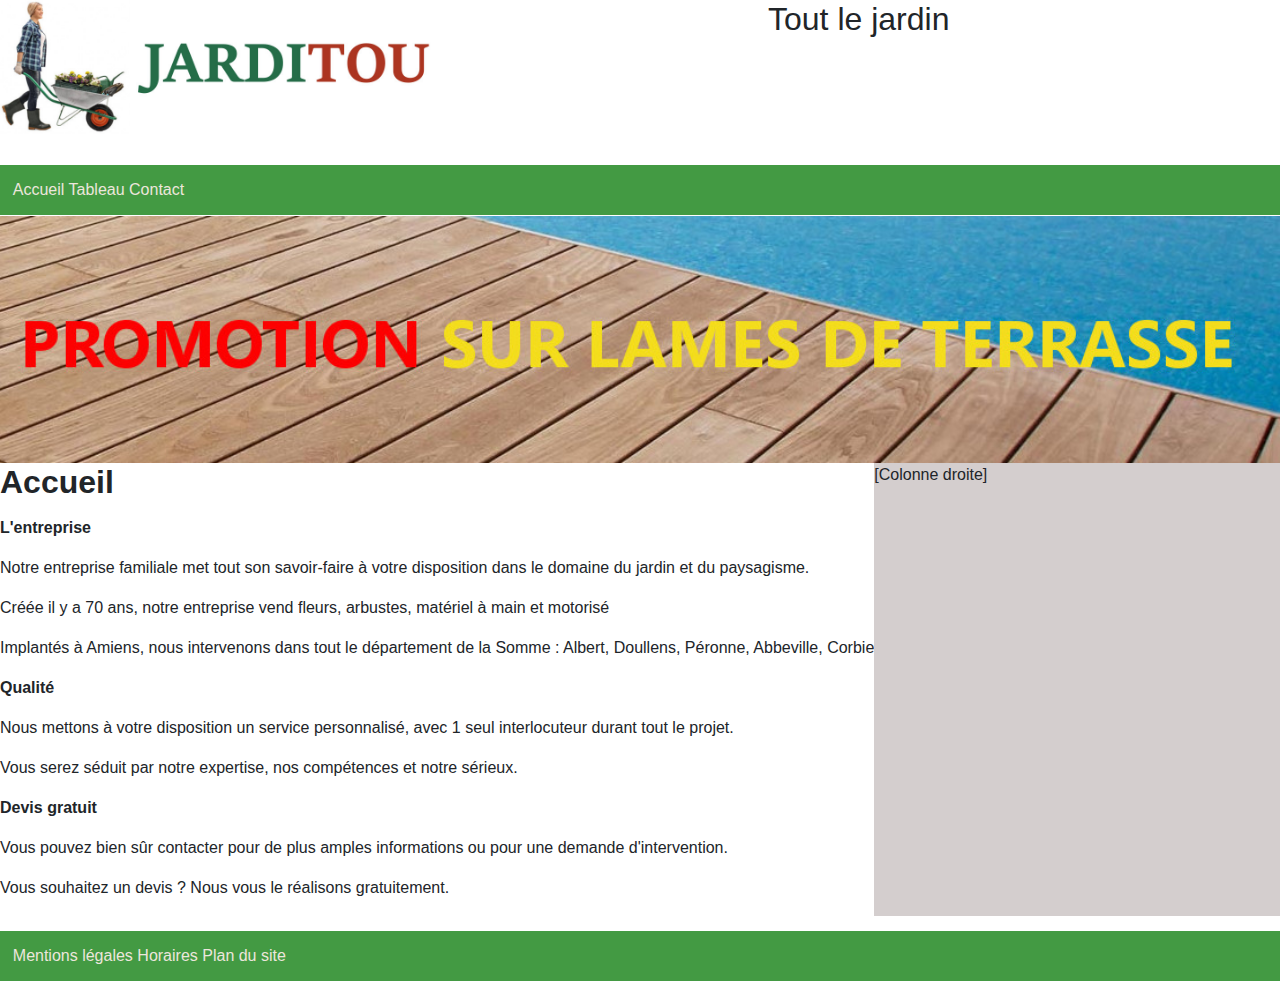
<file: HTML/index.html>
<!DOCTYPE html>
<html lang="fr">
<head>
    <meta name="viewport" content="width=device-width, initial-scale=1, shrink-to-fit=no">
    <meta charset="UTF-8">
    <meta name="viewport" content="width=device-width, initial-scale=1.0">
    <meta http-equiv="X-UA-Compatible" content="ie=edge">
    <link rel="stylesheet" href="https://stackpath.bootstrapcdn.com/bootstrap/4.1.3/css/bootstrap.min.css">
    <link rel="stylesheet" href="asset/css/style.css">
    <title>Document</title>
<body>
    <figure class="logotitre">
        <img class="logo" src="asset/img/jarditou_logo.jpg">
        <figcaption class="titre"><h2>Tout le jardin</h2></figcaption>
    </figure>
        <nav>
            <ul class="navbar">
                <li>
                    <a href="index.html">Accueil</a>
                    <a href="tableau.html">Tableau</a>
                    <a href="formulaire.html">Contact</a>
                </li>
            </ul>
        </nav> 
    </head>
    <img class="promo" src="asset/img/promotion.jpg" alt="auto">
    <div class = "div1">
    <article class= "div2">
    <h2><b>Accueil</b></h2><p>
    <b>L'entreprise</b>
    <p>
        Notre entreprise familiale met tout son savoir-faire à votre disposition dans le domaine du jardin et du paysagisme.
    </p>
    <p>
        Créée il y a 70 ans, notre entreprise vend fleurs, arbustes, matériel à main et motorisé
    </p>
    <p>
        Implantés à Amiens, nous intervenons dans tout le département de la Somme : Albert, Doullens, Péronne, Abbeville, Corbie
    </p>
    <p><b>Qualité</b>
    </p>
    <p>
        Nous mettons à votre disposition un service personnalisé, avec 1 seul interlocuteur durant tout le projet.
    </p>
        Vous serez séduit par notre expertise, nos compétences et notre sérieux.

    </p>
    <p><b>Devis gratuit</b>
    </p>  
    <p>
        Vous pouvez bien sûr contacter pour de plus amples informations ou pour une demande d'intervention.<p>
        Vous souhaitez un devis ? Nous vous le réalisons gratuitement.<br>
    </p>
    </article>
    <aside class="Colonne">[Colonne droite] </aside>
    </div>
    <nav>
        <ul class="navbar">
        <li>
            <a href="index.html">Mentions légales</a>
            <a href="index.html">Horaires</a>

            <a href="index.html">Plan du site</a>
        </li>
    </ul>
    <script src="https://code.jquery.com/jquery-3.3.1.slim.min.js" integrity="sha384-q8i/X+965DzO0rT7abK41JStQIAqVgRVzpbzo5smXKp4YfRvH+8abtTE1Pi6jizo" crossorigin="anonymous"></script>
	
    <script src="https://cdnjs.cloudflare.com/ajax/libs/popper.js/1.14.3/umd/popper.min.js" integrity="sha384-ZMP7rVo3mIykV+2+9J3UJ46jBk0WLaUAdn689aCwoqbBJiSnjAK/l8WvCWPIPm49" crossorigin="anonymous"></script>
       
    <script src="https://stackpath.bootstrapcdn.com/bootstrap/4.1.3/js/bootstrap.min.js" integrity="sha384-ChfqqxuZUCnJSK3+MXmPNIyE6ZbWh2IMqE241rYiqJxyMiZ6OW/JmZQ5stwEULTy" crossorigin="anonymous"></script>
    </nav>
    </body>
    </html>
</file>
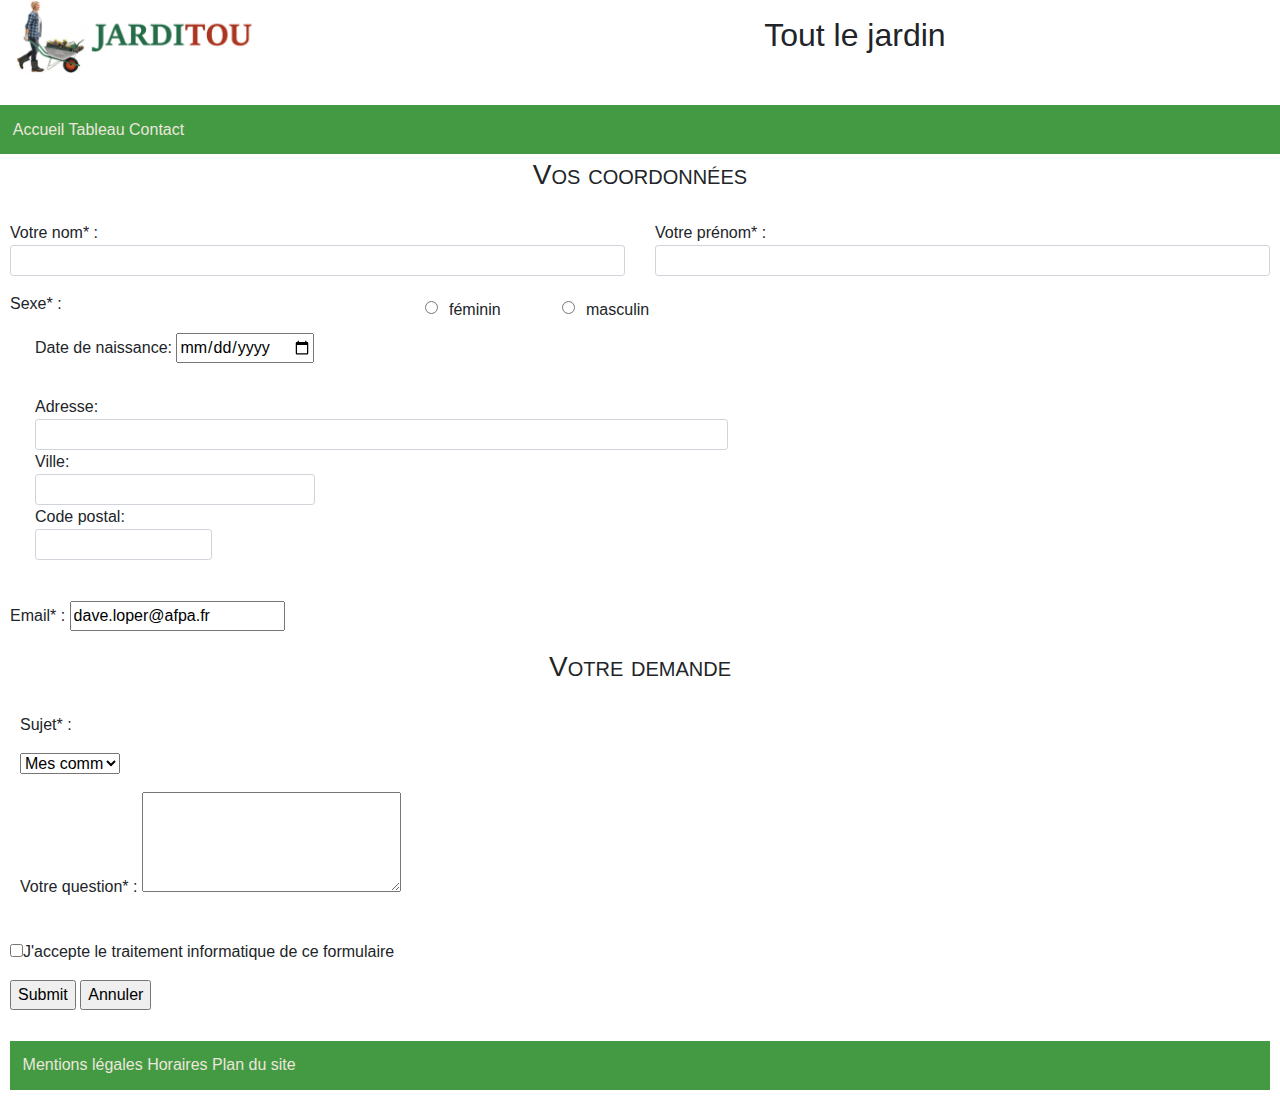
<file: HTML/formulaire.html>
<!DOCTYPE html>
<html lang="fr"></html>
<head>
    <meta charset="UTF-8">
    <meta name="viewport" content="width=device-width, initial-scale=1.0">
    <meta http-equiv="X-UA-Compatible" content="ie=edge">
    <link rel="stylesheet" href="https://stackpath.bootstrapcdn.com/bootstrap/4.1.3/css/bootstrap.min.css">
    <link rel="stylesheet" href="asset/css/style.css">
    <title>formulaire</title>
    <body>
        <div class="row"> 
            <div class="col-7"><figure class="logotitre mx-3"><img class="logo" src="asset/img/jarditou_logo.jpg"></figure></div>
            <div class="col-5"><figcaption class="titre"><h2 class="my-3">Tout le jardin</h2></figcaption></div>
        </div>
        <nav>
            <ul class="navbar">
                <li>
                    <a href="index.html">Accueil</a>
                    <a href="tableau.html">Tableau</a>
                    <a href="formulaire.html">Contact</a>
                </li>
            </ul>
        </nav> 
<fieldset>
    <legend><h3>Vos coordonnées</h3></legend>
<div class="row form-group"> 
    <div class="col-6">Votre nom* : <input type="text" class="form-control form-control-sm" name="Votre nom"></div>
    <div class="col-6">Votre prénom* : <input type="text" class="form-control form-control-sm" name="Votre prénom"></div>
</div><p>
<p>
<div class="row">
    <div class="col-4">Sexe* :</div>
    <div class="form-check form-check-inline">
        <input class="form-check-input" type="radio" name="inlineRadioOptions" id="inlineRadio1" value="option1">
        <label class="form-check-label" for="inlineRadio1">féminin</label>
      </div>
<div class="row">
      <div class="form-check form-check-inline">
        <input class="form-check-input" type="radio" name="inlineRadioOptions" id="inlineRadio2" value="option2">
        <label class="form-check-label" for="inlineRadio2">masculin</label></div>
    </div><p>
<p>
</div>
<fieldset>
<div class="row"></div>
    <div class="col-4">Date de naissance: <input type="date" name="ddn"></div><p>
<div class="row form-group"></div>
    <div class="col-7">Adresse: <input type="text" class="form-control form-control-sm" name="Adresse"></div>
    <div class="col-3">Ville: <input type="text" class="form-control form-control-sm" name="Ville"></div>    
    <div class="col-2">Code postal: <input type="text" class="form-control form-control-sm" name="Code postal"></div>
    
    </div></p>
</fieldset>
<div class="row">
    <div class="col-12">Email* : <input type="Email" name="Email" value="dave.loper@afpa.fr"><p>
<p>
<fieldset>
    <legend><h3>Votre demande</h3></legend>
    Sujet* :<p><select name="Sujet">
        <option value="mescommandes">Mes commandes</option>
        <option value="questionsurunproduit">Question sur un produit</option>
        <option value="reclamation">Réclamation</option>
        <option value="autres">Autres</option>
    </select></p>
    Votre question* : <textarea name="Votre question"></textarea><p>
</fieldset>
<p>
    <input type="checkbox" name="validation">J'accepte le traitement informatique de ce formulaire
    <p><input type="submit" name=Envoyer> <input type="button" value=Annuler>
    </p>
    <nav>
        <ul class="navbar">
        <li>
            <!-- liens hypertextes --> 
           <a href="mentionslegales.html">Mentions légales</a>
            <a href="horaires.html">Horaires</a>
            <a href="plandusite.html">Plan du site</a>
        </li>
    </ul>
    <script src="https://code.jquery.com/jquery-3.3.1.slim.min.js" integrity="sha384-q8i/X+965DzO0rT7abK41JStQIAqVgRVzpbzo5smXKp4YfRvH+8abtTE1Pi6jizo" crossorigin="anonymous"></script>
	
    <script src="https://cdnjs.cloudflare.com/ajax/libs/popper.js/1.14.3/umd/popper.min.js" integrity="sha384-ZMP7rVo3mIykV+2+9J3UJ46jBk0WLaUAdn689aCwoqbBJiSnjAK/l8WvCWPIPm49" crossorigin="anonymous"></script>
       
    <script src="https://stackpath.bootstrapcdn.com/bootstrap/4.1.3/js/bootstrap.min.js" integrity="sha384-ChfqqxuZUCnJSK3+MXmPNIyE6ZbWh2IMqE241rYiqJxyMiZ6OW/JmZQ5stwEULTy" crossorigin="anonymous"></script>
    </nav>
    </body>
    </html>
</file>
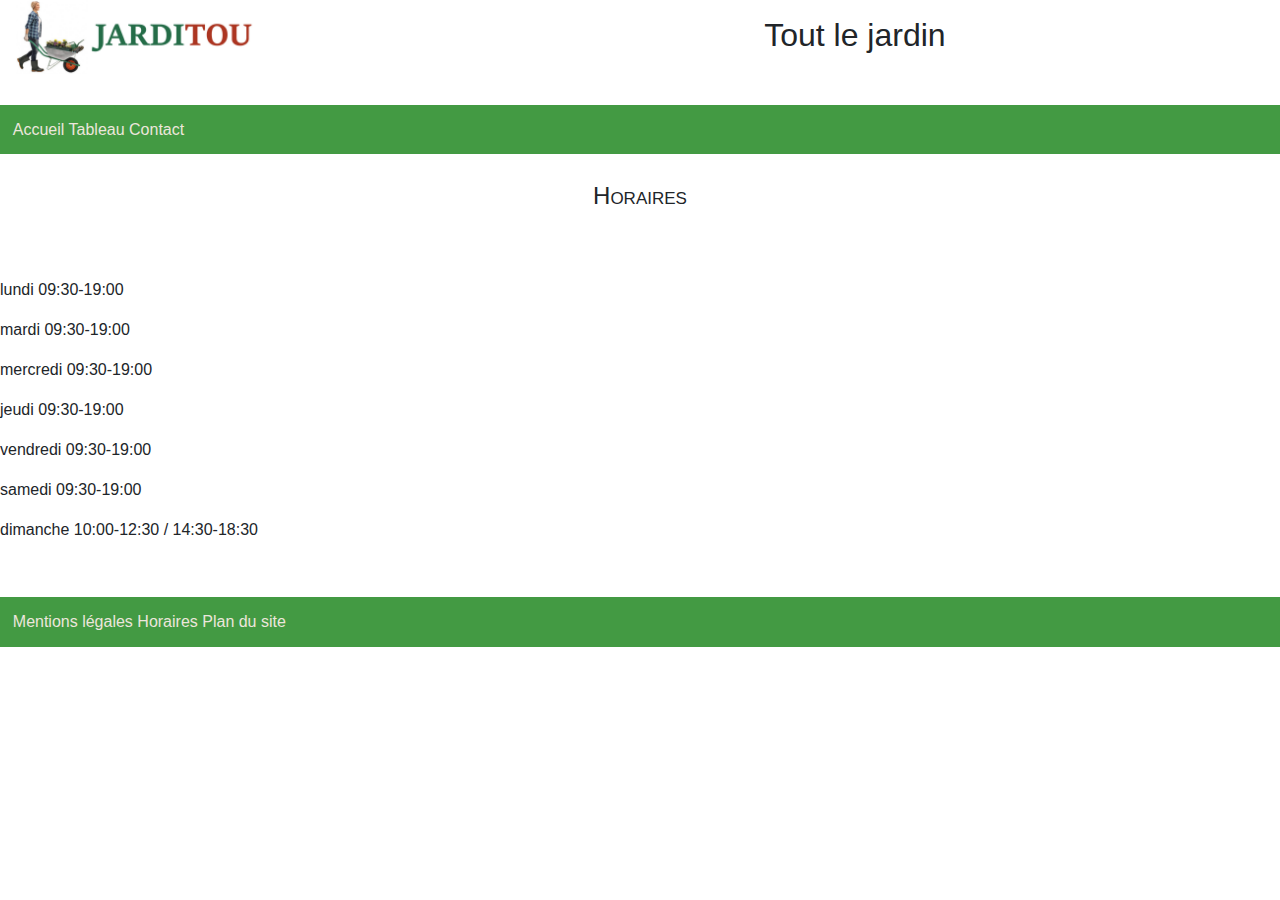
<file: HTML/horaires.html>
<!DOCTYPE html>
<html lang="fr">
<head>
    <meta name="viewport" content="width=device-width, initial-scale=1, shrink-to-fit=no">
    <meta charset="UTF-8">
    <meta name="viewport" content="width=device-width, initial-scale=1.0">
    <meta http-equiv="X-UA-Compatible" content="ie=edge">
    <link rel="stylesheet" href="https://stackpath.bootstrapcdn.com/bootstrap/4.1.3/css/bootstrap.min.css">
    <link rel="stylesheet" href="asset/css/style.css">
    <title>Document</title>
<body>
            <!-- logo + titre -->
            <div class="row"> 
                <div class="col-7"><figure class="logotitre mx-3"><img class="logo" src="asset/img/jarditou_logo.jpg"></figure></div>
                <div class="col-5"><figcaption class="titre"><h2 class="my-3">Tout le jardin</h2></figcaption></div>
            </div>
        <nav>
            <ul class="navbar">
                <li>
                    <a href="index.html">Accueil</a>
                    <a href="tableau.html">Tableau</a>
                    <a href="formulaire.html">Contact</a>
                </li>
            </ul>
        </nav> <br>
        <legend><h4>Horaires</h4></legend></p>
    <br>
    <p>
<P>lundi       09:30-19:00</P>
<P>mardi       09:30-19:00</P>
<P>mercredi    09:30-19:00</P>
<P>jeudi       09:30-19:00</P>
<P>vendredi    09:30-19:00</P>
<P>samedi      09:30-19:00</P>
<P>dimanche    10:00-12:30 / 14:30-18:30</P>
    </p>
    <br/>
        </head>
        <ul class="navbar">
        <li>
            <!-- liens hypertextes --> 
            <a href="mentionslegales.html">Mentions légales</a>
            <a href="horaires.html">Horaires</a>
            <a href="plandusite.html">Plan du site</a>
        </li>
    </ul>
    <script src="https://code.jquery.com/jquery-3.3.1.slim.min.js" integrity="sha384-q8i/X+965DzO0rT7abK41JStQIAqVgRVzpbzo5smXKp4YfRvH+8abtTE1Pi6jizo" crossorigin="anonymous"></script>
	
    <script src="https://cdnjs.cloudflare.com/ajax/libs/popper.js/1.14.3/umd/popper.min.js" integrity="sha384-ZMP7rVo3mIykV+2+9J3UJ46jBk0WLaUAdn689aCwoqbBJiSnjAK/l8WvCWPIPm49" crossorigin="anonymous"></script>
       
    <script src="https://stackpath.bootstrapcdn.com/bootstrap/4.1.3/js/bootstrap.min.js" integrity="sha384-ChfqqxuZUCnJSK3+MXmPNIyE6ZbWh2IMqE241rYiqJxyMiZ6OW/JmZQ5stwEULTy" crossorigin="anonymous"></script>
    </nav>
    </body>
    </html>
</file>
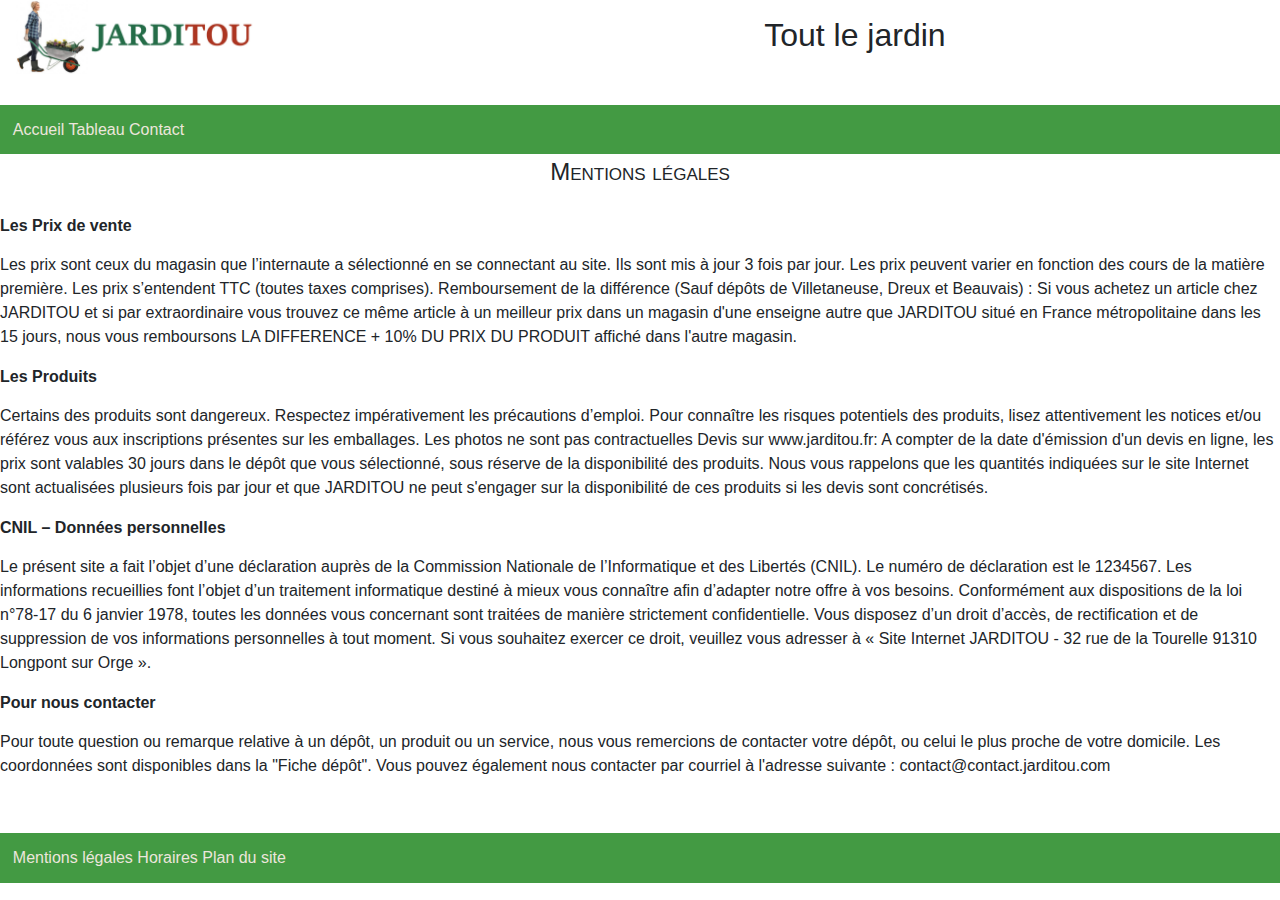
<file: HTML/mentionslegales.html>
<!DOCTYPE html>
<html lang="fr">
<head>
    <meta name="viewport" content="width=device-width, initial-scale=1, shrink-to-fit=no">
    <meta charset="UTF-8">
    <meta name="viewport" content="width=device-width, initial-scale=1.0">
    <meta http-equiv="X-UA-Compatible" content="ie=edge">
    <link rel="stylesheet" href="https://stackpath.bootstrapcdn.com/bootstrap/4.1.3/css/bootstrap.min.css">
    <link rel="stylesheet" href="asset/css/style.css">
    <title>Document</title>
<body>
            <!-- logo + titre -->
            <div class="row"> 
                <div class="col-7"><figure class="logotitre mx-3"><img class="logo" src="asset/img/jarditou_logo.jpg"></figure></div>
                <div class="col-5"><figcaption class="titre"><h2 class="my-3">Tout le jardin</h2></figcaption></div>
            </div>
        <nav>
            <ul class="navbar">
                <li>
                    <a href="index.html">Accueil</a>
                    <a href="tableau.html">Tableau</a>
                    <a href="formulaire.html">Contact</a>
                </li>
            </ul>
        </nav> 
        <legend><h4>Mentions légales</h4></legend></p>
    <b>Les Prix de vente</b><br>
    <p>
        Les prix sont ceux du magasin que l’internaute a sélectionné en se connectant au site. Ils sont mis à jour 3 fois par jour.
        Les prix peuvent varier en fonction des cours de la matière première.
        Les prix s’entendent TTC (toutes taxes comprises). 
        Remboursement de la différence (Sauf dépôts de Villetaneuse, Dreux et Beauvais) : Si vous achetez un article chez JARDITOU et si par extraordinaire vous trouvez ce même article à un meilleur prix dans un magasin d'une enseigne autre que JARDITOU situé en France métropolitaine dans les 15 jours, nous vous remboursons LA DIFFERENCE + 10% DU PRIX DU PRODUIT affiché dans l'autre magasin.
    </p>
    <b>Les Produits</b>
    <p>
        Certains des produits sont dangereux. Respectez impérativement les précautions d’emploi. Pour connaître les risques potentiels des produits, lisez attentivement les notices et/ou référez vous aux inscriptions présentes sur les emballages.
        Les photos ne sont pas contractuelles
        Devis sur www.jarditou.fr: A compter de la date d'émission d'un devis en ligne, les prix sont valables 30 jours dans le dépôt que vous sélectionné, sous réserve de la disponibilité des produits. Nous vous rappelons que les quantités indiquées sur le site Internet sont actualisées plusieurs fois par jour et que JARDITOU ne peut s'engager sur la disponibilité de ces produits si les devis sont concrétisés.
    </p>
    <b>CNIL – Données personnelles</b>
    <p>
        Le présent site a fait l’objet d’une déclaration auprès de la Commission Nationale de l’Informatique et des Libertés (CNIL). Le numéro de déclaration est le 1234567.
        Les informations recueillies font l’objet d’un traitement informatique destiné à mieux vous connaître afin d’adapter notre offre à vos besoins. Conformément aux dispositions de la loi n°78-17 du 6 janvier 1978, toutes les données vous concernant sont traitées de manière strictement confidentielle. Vous disposez d’un droit d’accès, de rectification et de suppression de vos informations personnelles à tout moment. Si vous souhaitez exercer ce droit, veuillez vous adresser à « Site Internet JARDITOU - 32 rue de la Tourelle 91310 Longpont sur Orge ».
    </p>
    <b>Pour nous contacter</b>
    <p>
        Pour toute question ou remarque relative à un dépôt, un produit ou un service, nous vous remercions de contacter votre dépôt, ou celui le plus proche de votre domicile. Les coordonnées sont disponibles dans la "Fiche dépôt".
        Vous pouvez également nous contacter par courriel à l'adresse suivante : contact@contact.jarditou.com
    </p>
    <br/>
        </head>
        <ul class="navbar">
        <li>
            <!-- liens hypertextes --> 
            <a href="mentionslegales.html">Mentions légales</a>
            <a href="horaires.html">Horaires</a>
            <a href="plandusite.html">Plan du site</a>
        </li>
    </ul>
    <script src="https://code.jquery.com/jquery-3.3.1.slim.min.js" integrity="sha384-q8i/X+965DzO0rT7abK41JStQIAqVgRVzpbzo5smXKp4YfRvH+8abtTE1Pi6jizo" crossorigin="anonymous"></script>
	
    <script src="https://cdnjs.cloudflare.com/ajax/libs/popper.js/1.14.3/umd/popper.min.js" integrity="sha384-ZMP7rVo3mIykV+2+9J3UJ46jBk0WLaUAdn689aCwoqbBJiSnjAK/l8WvCWPIPm49" crossorigin="anonymous"></script>
       
    <script src="https://stackpath.bootstrapcdn.com/bootstrap/4.1.3/js/bootstrap.min.js" integrity="sha384-ChfqqxuZUCnJSK3+MXmPNIyE6ZbWh2IMqE241rYiqJxyMiZ6OW/JmZQ5stwEULTy" crossorigin="anonymous"></script>
    </nav>
    </body>
    </html>
</file>
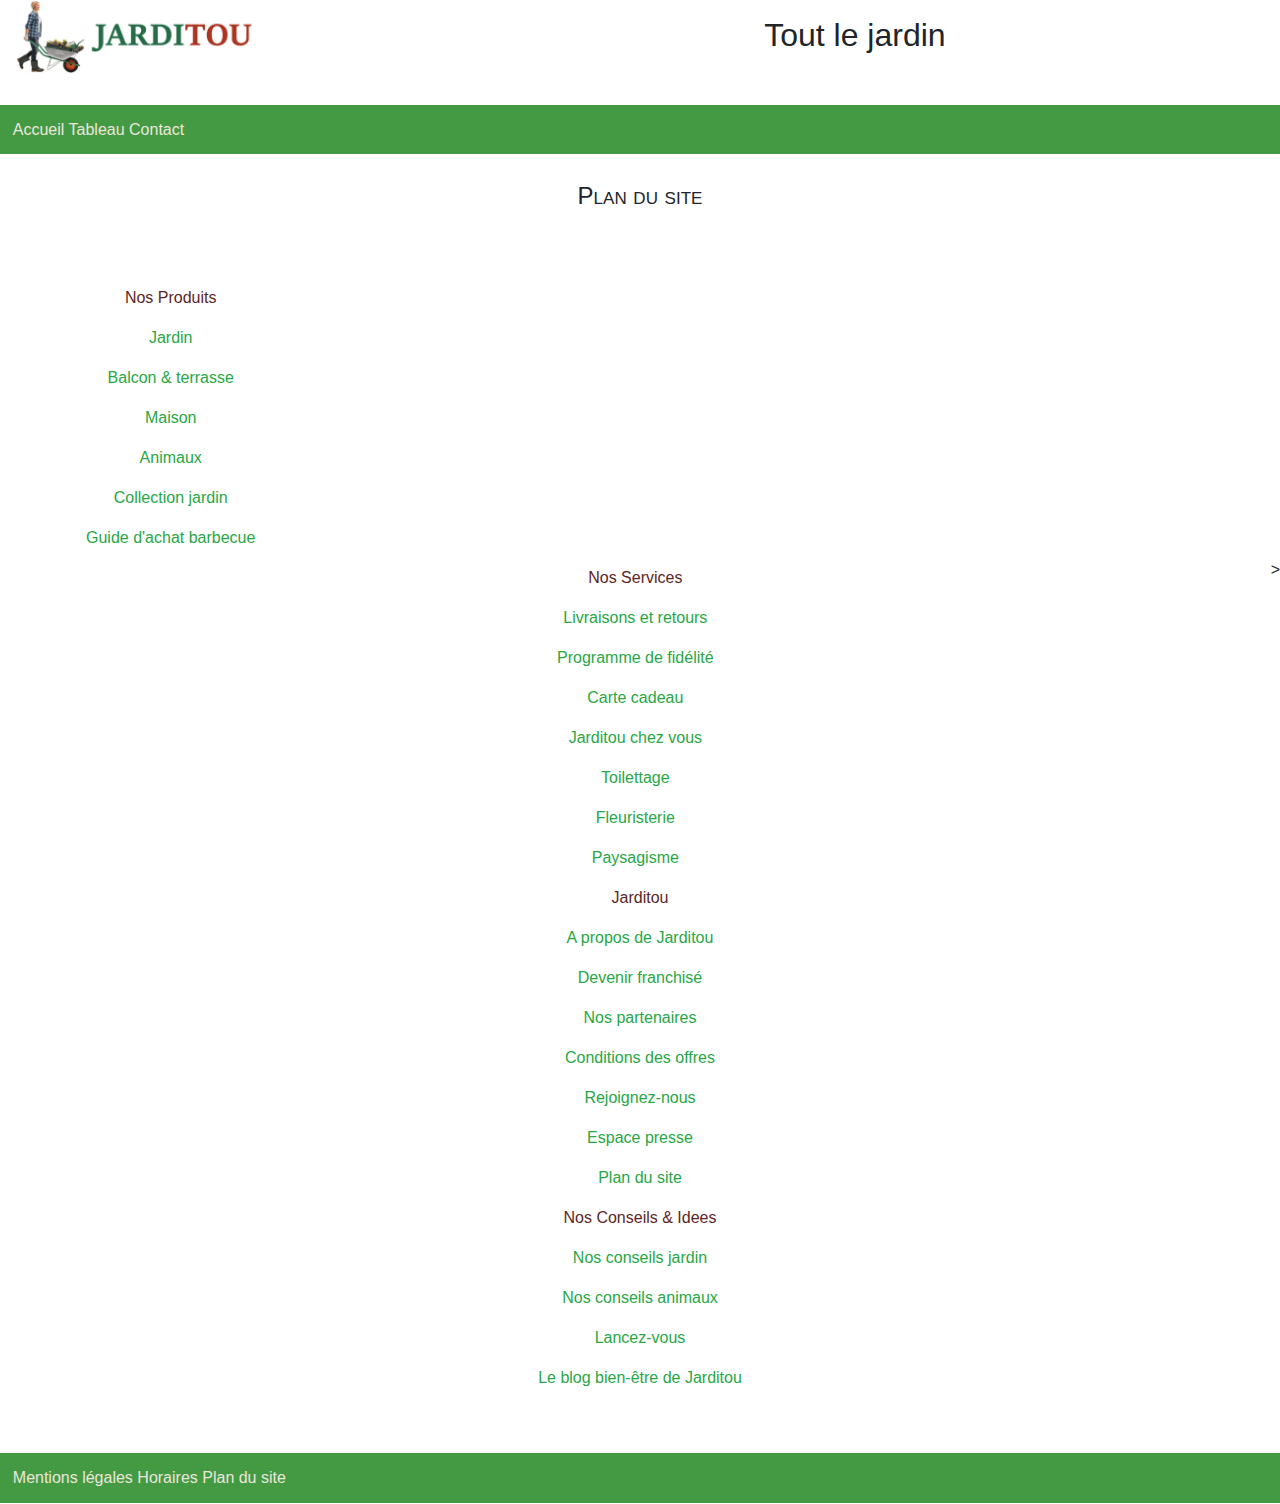
<file: HTML/plandusite.html>
<!DOCTYPE html>
<html lang="fr">
<head>
    <meta name="viewport" content="width=device-width, initial-scale=1, shrink-to-fit=no">
    <meta charset="UTF-8">
    <meta name="viewport" content="width=device-width, initial-scale=1.0">
    <meta http-equiv="X-UA-Compatible" content="ie=edge">
    <link rel="stylesheet" href="https://stackpath.bootstrapcdn.com/bootstrap/4.1.3/css/bootstrap.min.css">
    <link rel="stylesheet" href="asset/css/style.css">
    <title>Document</title>
<body>
            <!-- logo + titre -->
            <div class="row"> 
                <div class="col-7"><figure class="logotitre mx-3"><img class="logo" src="asset/img/jarditou_logo.jpg"></figure></div>
                <div class="col-5"><figcaption class="titre"><h2 class="my-3">Tout le jardin</h2></figcaption></div>
            </div>
        <nav>
            <ul class="navbar">
                <li>
                    <a href="index.html">Accueil</a>
                    <a href="tableau.html">Tableau</a>
                    <a href="formulaire.html">Contact</a>
                </li>
            </ul>
        </nav> <br>
        <legend><h4>Plan du site</h4></legend></p> 
    <br>
    <p>
        <nav>
          <div class="container">
            <div class="row row-cols-sm-2">
          <nav class="nav nav-pills nav-justified">
                <li class="nav-item">
                  <a class="nav-link nosproduits">Nos Produits</a>
                    <a class="nav-item nav-link jardin text-success" href="#">Jardin</a>
                    <a class="nav-item nav-link balcon&terrasse text-success" href="#">Balcon & terrasse</a> 
                    <a class="nav-item nav-link maison text-success" href="#">Maison</a>
                    <a class="nav-item nav-link animaux text-success" href="#">Animaux</a> 
                    <a class="nav-item nav-link collectionjardin text-success" href="#">Collection jardin</a> 
                    <a class="nav-item nav-link guided'achatbarbecue text-success" href="#">Guide d'achat barbecue</a>
                </li>
            
              </div>
            </nav>   
          
                <div class="row row-cols-sm-4"></div>
          <nav class="nav nav-pills nav-justified">
                <li class="nav-item">
                <a class="nav-item nav-link">Nos Services</a>
                <a class="nav-item nav-link text-success" href="#">Livraisons et retours</a>
                    <a class="nav-item nav-link text-success" href="#">Programme de fidélité</a>
                    <a class="nav-item nav-link text-success" href="#">Carte cadeau</a>
                    <a class="nav-item nav-link text-success" href="#">Jarditou chez vous</a>
                    <a class="nav-item nav-link text-success" href="#">Toilettage</a>
                    <a class="nav-item nav-link text-success" href="#">Fleuristerie</a>
                    <a class="nav-item nav-link text-success" href="#">Paysagisme</a>
            
                </li>
                ></nav>
                <div class="row row-col-sm-6"></div>
           <nav class="nav nav-pills nav-justified">
                <li class="nav-item">
                  <a class="nav-link jarditou">Jarditou</a>
                    <a class="nav-item nav-link text-success" href="#">A propos de Jarditou</a> 
                    <a class="nav-item nav-link text-success" href="#">Devenir franchisé</a>
                    <a class="nav-item nav-link text-success" href="#">Nos partenaires</a>
                    <a class="nav-item nav-link text-success" href="#">Conditions des offres</a>
                    <a class="nav-item nav-link text-success" href="#">Rejoignez-nous</a> 
                    <a class="nav-item nav-link text-success" href="#">Espace presse</a> 
                    <a class="nav-item nav-link text-success" href="#">Plan du site</a> 
                </li>
                </nav>
                <div class="row row-col-sm-8"></div>
              <nav class="nav nav-pills nav-justified">
                <li class="nav-item">
                   <a class="nav-link NosConseils&idees">Nos Conseils & Idees</a>
                    <a class="nav-item nav-link text-success" href="#">Nos conseils jardin</a>
                    <a class="nav-item nav-link text-success" href="#">Nos conseils animaux</a>
                    <a class="nav-item nav-link text-success" href="#">Lancez-vous</a>
                    <a class="nav-item nav-link text-success" href="#">Le blog bien-être de Jarditou</a>
                </li>
                </nav>
                  </p>
                  <br/>
                      </head>
                      <ul class="navbar">
                      <li>
                          <!-- liens hypertextes --> 
                          <a href="mentionslegales.html">Mentions légales</a>
                          <a href="horaires.html">Horaires</a>
                          <a href="plandusite.html">Plan du site</a>
                      </li>
                  </ul>
                  <script src="https://code.jquery.com/jquery-3.3.1.slim.min.js" integrity="sha384-q8i/X+965DzO0rT7abK41JStQIAqVgRVzpbzo5smXKp4YfRvH+8abtTE1Pi6jizo" crossorigin="anonymous"></script>
                
                  <script src="https://cdnjs.cloudflare.com/ajax/libs/popper.js/1.14.3/umd/popper.min.js" integrity="sha384-ZMP7rVo3mIykV+2+9J3UJ46jBk0WLaUAdn689aCwoqbBJiSnjAK/l8WvCWPIPm49" crossorigin="anonymous"></script>
                     
                  <script src="https://stackpath.bootstrapcdn.com/bootstrap/4.1.3/js/bootstrap.min.js" integrity="sha384-ChfqqxuZUCnJSK3+MXmPNIyE6ZbWh2IMqE241rYiqJxyMiZ6OW/JmZQ5stwEULTy" crossorigin="anonymous"></script>
                  </nav>
                  </body>
                  </html>
</file>
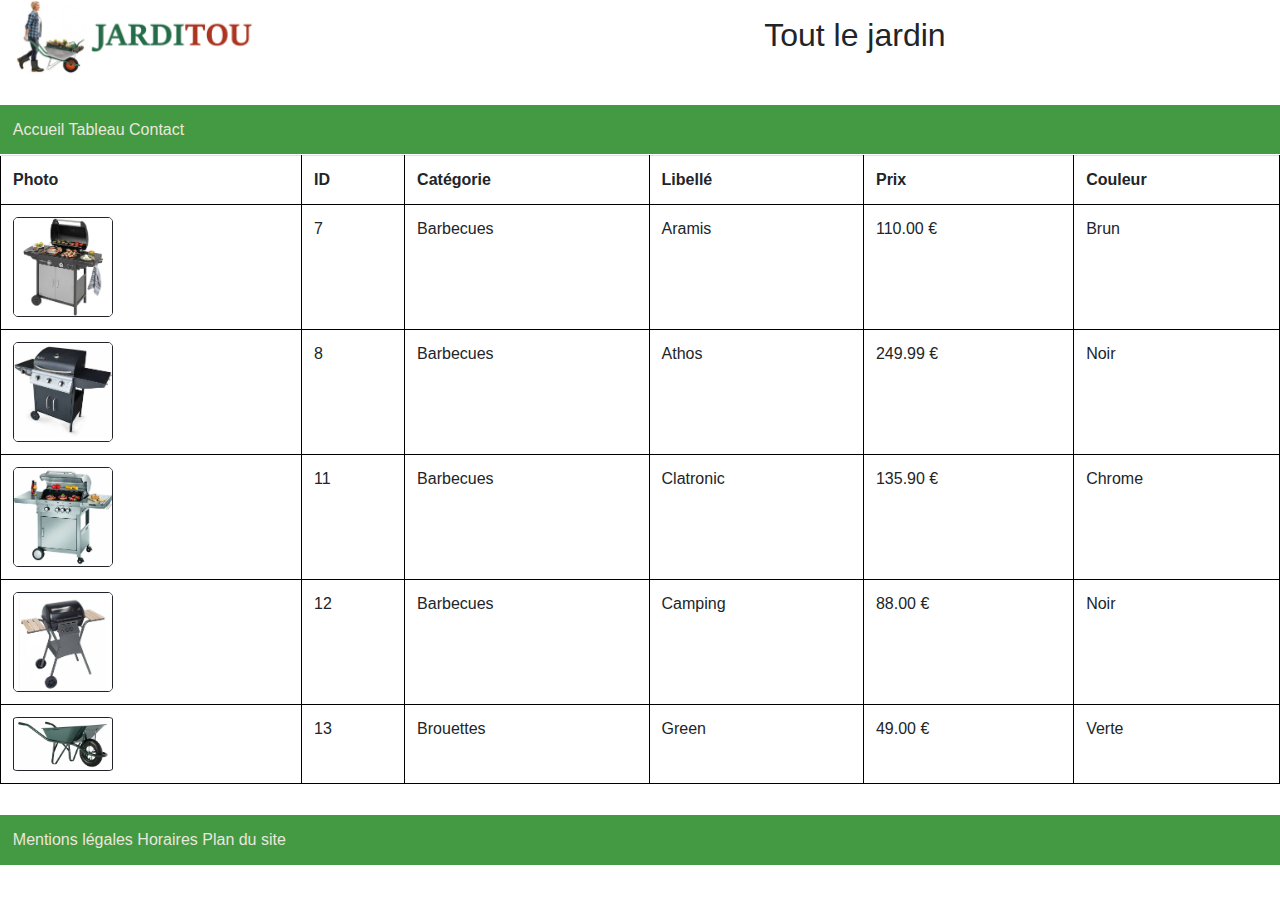
<file: HTML/tableau.html>
<!DOCTYPE html>
<html lang="fr">
<head>
    <meta charset="UTF-8">
    <meta name="viewport" content="width=device-width, initial-scale=1.0">
    <meta http-equiv="X-UA-Compatible" content="ie=edge">
    <link rel="stylesheet" href="https://stackpath.bootstrapcdn.com/bootstrap/4.1.3/css/bootstrap.min.css">
    <link rel="stylesheet" href="asset/css/style.css">
    <body>
        <div class="row"> 
            <div class="col-7"><figure class="logotitre mx-3"><img class="logo" src="asset/img/jarditou_logo.jpg"></figure></div>
            <div class="col-5"><figcaption class="titre"><h2 class="my-3">Tout le jardin</h2></figcaption></div>
        </div>
        <nav>
            <ul class="navbar">
                <li>
                    <a href="index.html">Accueil</a>
                    <a href="tableau.html">Tableau</a>
                    <a href="formulaire.html">Contact</a>
                </li>
            </ul>
        </nav> 
    <title>Tableau</title>
</head>
<body>
    <header></header>
    <nav></nav>
    <section></section>
    <heading></heading>
    <article>
        <table class="table table-hover">
        <!--balise pour-->
            <tr>
                <th><g>Photo</g></th>
                <th><g>ID</g></th>
                <th><g>Catégorie</g></th>
                <th><g>Libellé</g></th>
                <th><g>Prix</g></th>
                <th><g>Couleur</g></th><p>
            </tr>
            <tr>
                <td><img src="asset/img/bbecue1.jpg"width="100" height="100" class=imgtableau alt>
                <td>7</td>
                <td>Barbecues</td>
                <td class="color">Aramis</td>
                <td>110.00 €</td>
                <td>Brun</td>
            </tr>
            <tr>
                <td><img src="asset/img/bbecue2.jpg"width="100" height="100" class=imgtableau alt>
                <td>8</td>
                <td>Barbecues</td>
                <td class="color">Athos</td>
                <td>249.99 €</td>
                <td>Noir</td>       
            </tr>
            <tr>
                <td><img src="asset/img/bbecue3.jpg"width="100" height="100" class=imgtableau alt>
                <td>11</td>
                <td>Barbecues</td>
                <td class="color">Clatronic</td>
                <td>135.90 €</td>
                <td>Chrome</td>
            </tr>
            <tr>
                <td><img src="asset/img/bbecue4.jpg"width="100" height="100" class=imgtableau alt>
                <td>12</td>
                <td>Barbecues</td>
                <td class="color">Camping</td>
                <td>88.00 €</td>
                <td>Noir</td>
            </tr>
            <tr>
                <td><img src="asset/img/brouette.jpg"width="100" height="50" class=imgtableau alt>
                <td>13</td>
                <td>Brouettes</td>
                <td class="color">Green</td>
                <td>49.00 €</td>
                <td>Verte</td>
            </td>
        </table>
    </article>
    <nav>
        <ul class="navbar">
        <li>
            <!-- liens hypertextes --> 
            <a href="mentionslegales.html">Mentions légales</a>
            <a href="horaires.html">Horaires</a>
            <a href="plandusite.html">Plan du site</a>
        </li>
    </ul>
    <script src="https://code.jquery.com/jquery-3.3.1.slim.min.js" integrity="sha384-q8i/X+965DzO0rT7abK41JStQIAqVgRVzpbzo5smXKp4YfRvH+8abtTE1Pi6jizo" crossorigin="anonymous"></script>
	
    <script src="https://cdnjs.cloudflare.com/ajax/libs/popper.js/1.14.3/umd/popper.min.js" integrity="sha384-ZMP7rVo3mIykV+2+9J3UJ46jBk0WLaUAdn689aCwoqbBJiSnjAK/l8WvCWPIPm49" crossorigin="anonymous"></script>
       
    <script src="https://stackpath.bootstrapcdn.com/bootstrap/4.1.3/js/bootstrap.min.js" integrity="sha384-ChfqqxuZUCnJSK3+MXmPNIyE6ZbWh2IMqE241rYiqJxyMiZ6OW/JmZQ5stwEULTy" crossorigin="anonymous"></script>
    </nav>
    </body>
    </html>
    <footer></footer>
    </html>
</file>
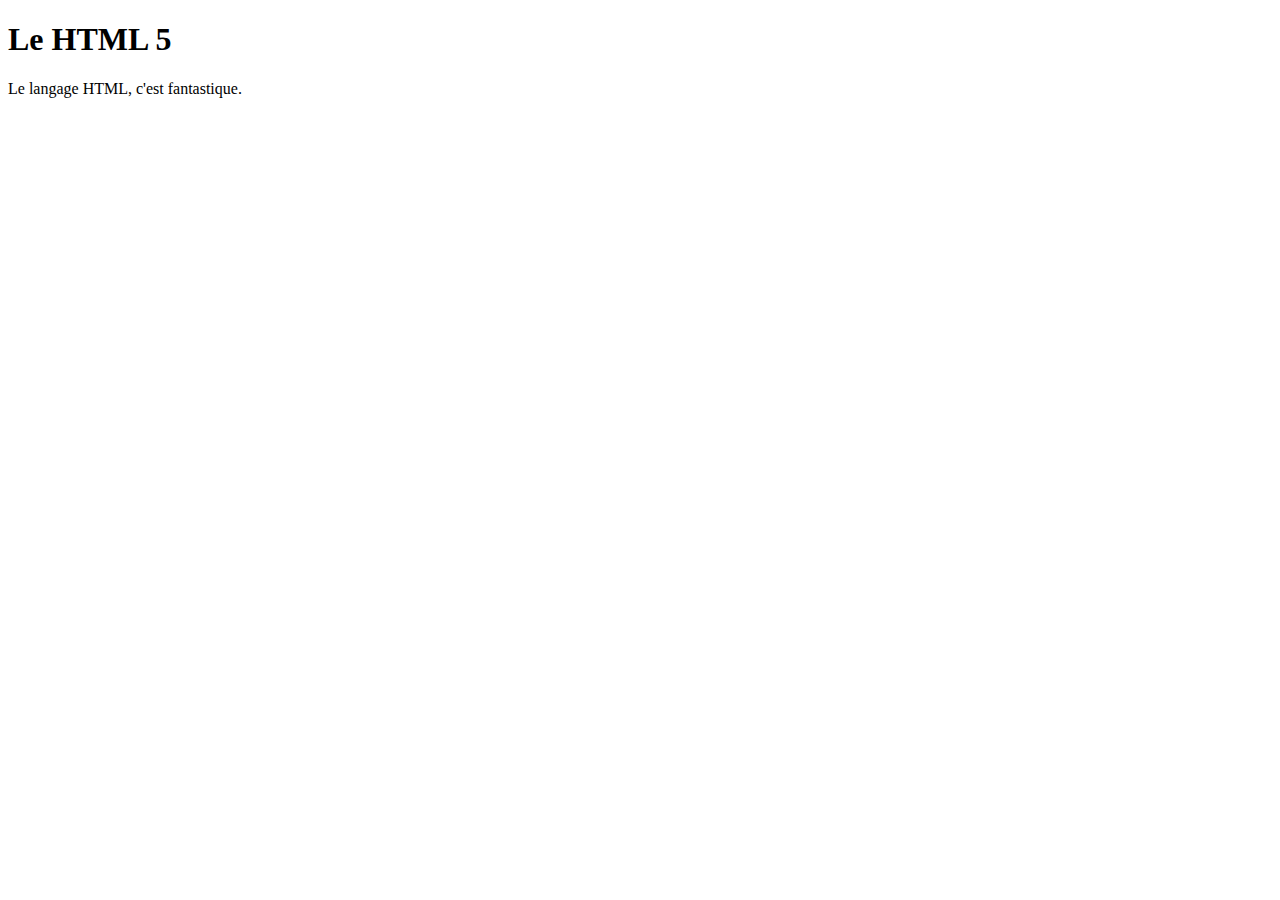
<file: HTML/Exercices/exercice 1.html>
<!DOCTYPE html>
<html lang="fr">
<head>
    <meta charset="utf-8">
    <title>Ma première page en HTML 5</title>
</head>
<body>
    <h1>Le HTML 5</h1>
    <p>Le langage HTML, c'est fantastique.</p>
    </body>
</html>
</file>
<file: HTML/asset/css/style.css>
.logo 
{
    margin-right: 25%;
    width: 35%;
    height: auto;
    text-align: center;
}
html
{
    font-size: 100%;
}
h1
{
    font-size: 2rem;
}
.logotitre
{
    display: flex;
}
.titre
{
    text-align: left;
}
.navbar
{
    top: 15px;
    z-index: 1;
    background-color: rgba(5, 121, 5, 0.753);
    padding : 1%;
}
li
{
    display: inline;
    color: rgb(92, 38, 38);
}
img
{
    max-width: 100%;
    height: auto;
}
.img
{
     src: auto;
}
a
{
    color: rgb(236, 230, 220);
}
.div1
{
    display: flex;
}
aside
{
    background-color:rgb(212, 206, 206);
    flex: 30%;
}
.promo
{
    width: 100%;
    height: auto;
}
@media screen and (max-width: 576px) 
	
{ 
    h1 
    { 
        font-size : 20px; 
    } 
}	
@media screen and (max-width: 768px) 
{
    h1 
    {
        font-size : 40px;
    } 
}  

/* tableau */

table
{
    text-align: top left;
    border: thin solid black;
    width: 100%;
    border-collapse: collapse;
}
.imgtableau
{
    border: 1px solid;
    border-radius: 5%;
}
th
{
    border: 1px solid black;
}
td
{
    text-align: auto;
    border: 1px solid black;
    padding: 1%;
}
caption
{
    font-weight: bold;
}
/* formulaire */

p 
{
    margin-top: 15px;
}
fieldset
{
    margin-bottom: 15px;
    padding: 10px;
}
legend
{
    padding: 3px;
    font-weight: bold;
    font-variant: small-caps;
}
label
{
    width: 110px;
    display: inline-block;
    vertical-align: top;
    margin: 6px;
}
em
{
    font-weight: bold;
    font-style: normal;
    color: #000000
}
input:focus
{
    background: #eaeaea;
}
textarea
{
    width: 259px;
}
textarea
{
    height: 100px;
}
select
{
    width: 100px;
}
input [type=checkbox]
{
    width: 2px;
}
input [type=submit]
{
    width: 150px;
    padding: 10px;
}
.accueil, legend
{
    text-align: center;
}
<!-- responsive -->
html 
{
    font-size: 100%;
}

img 
     max-width: 100%;
     height: auto;
}
.Mentions
{
    text-align: center;
}
</file>
